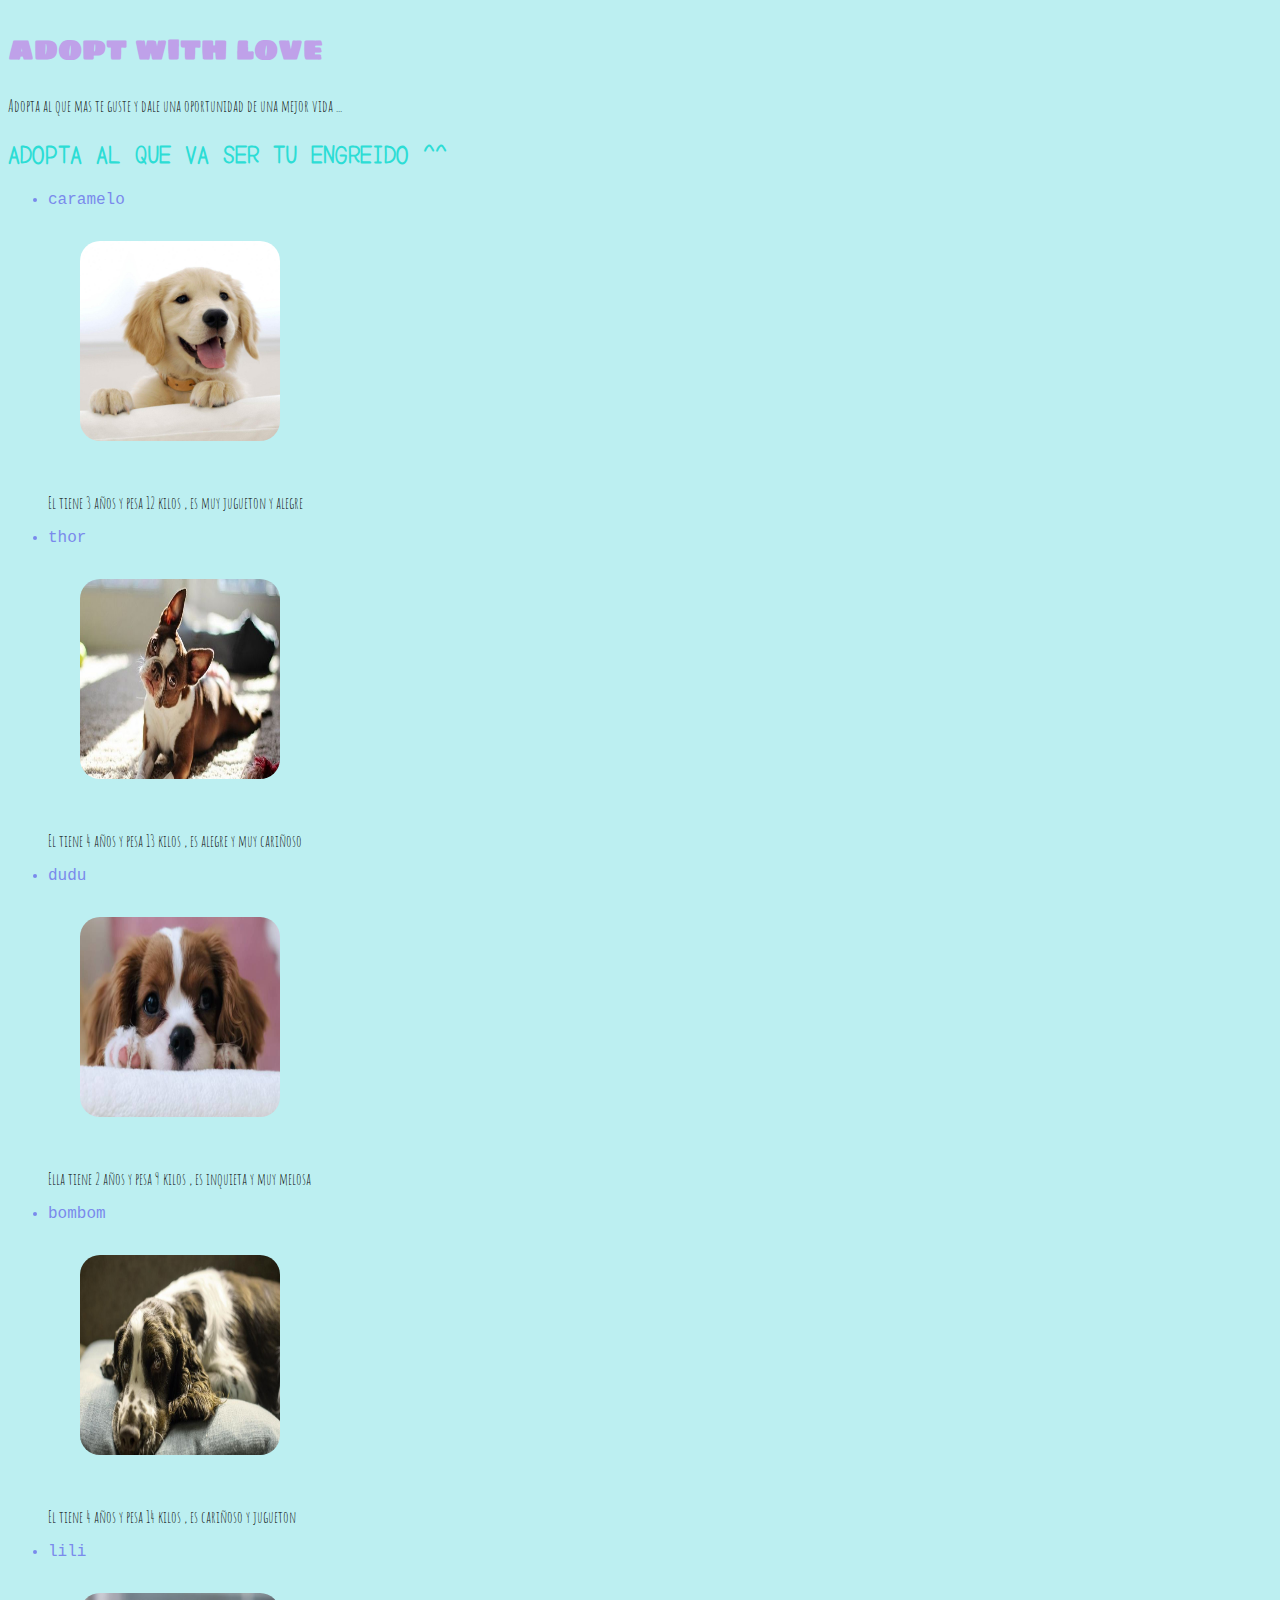
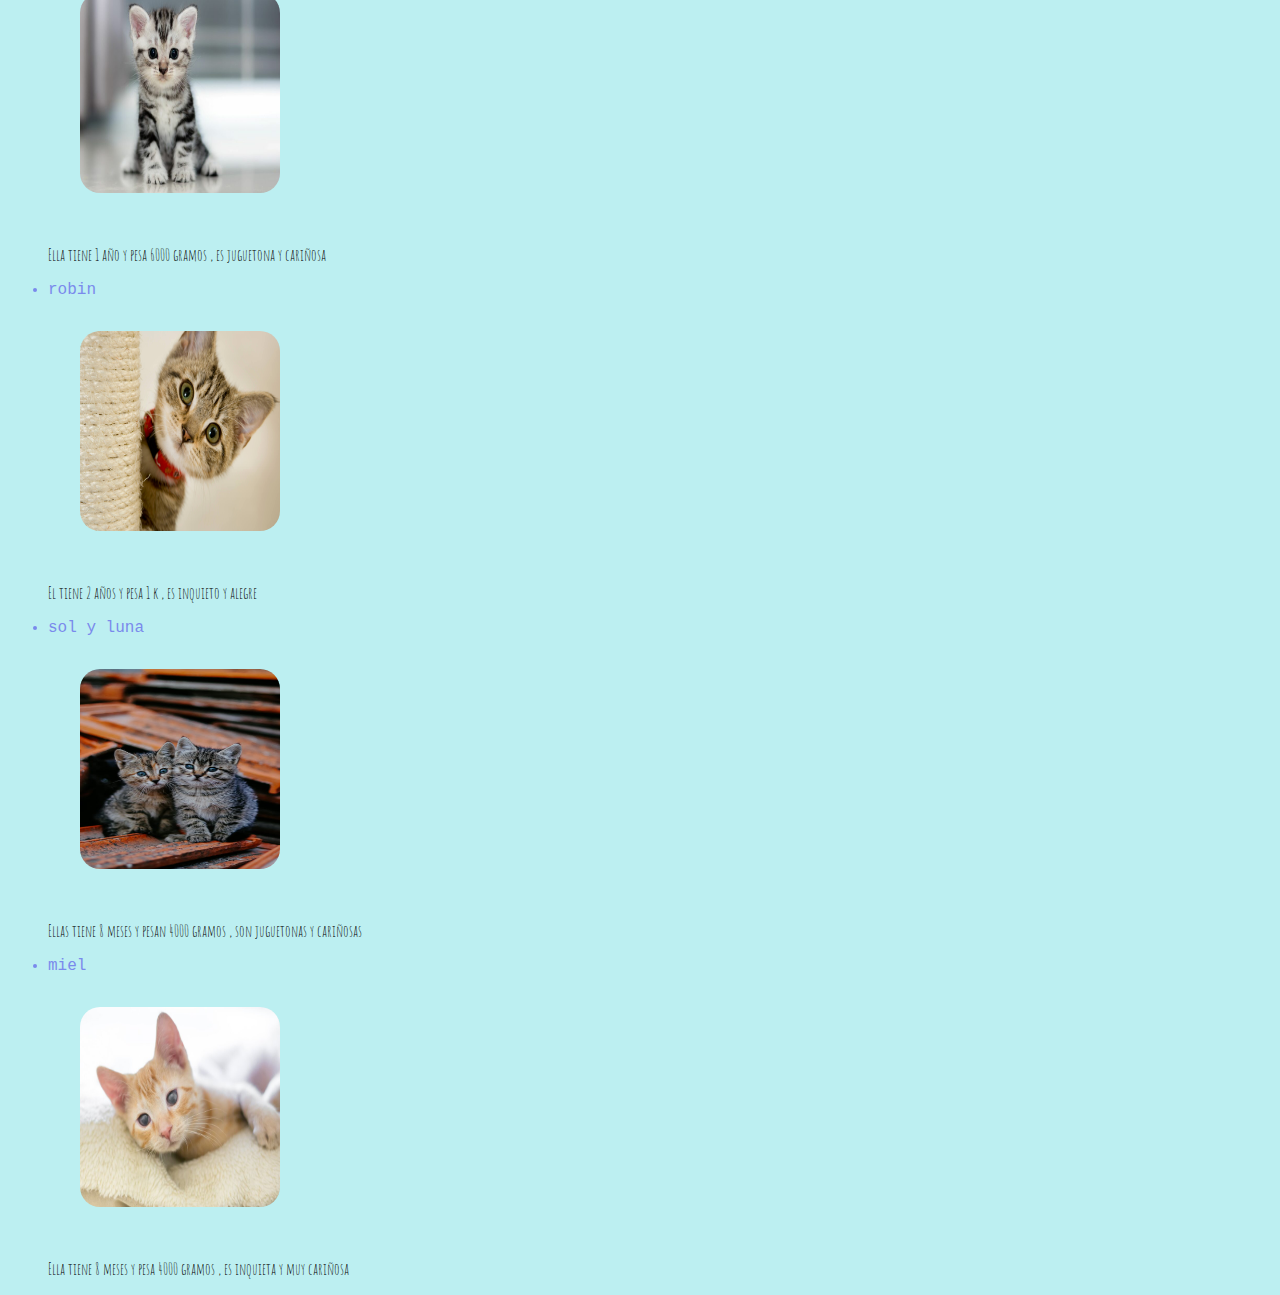
<file: unidad1/pagina.web/index.html>
<!DOCTYPE html>
<html lang="en">

<head>
    <meta charset="UTF-8">
    <meta http-equiv="X-UA-Compatible" content="IE=edge">
    <meta name="viewport" content="width=device-width, initial-scale=1.0">
    <title>Document</title>
    <link rel="stylesheet" href="css/style.css">

    <link rel="preconnect" href="https://fonts.googleapis.com">
    <link rel="preconnect" href="https://fonts.gstatic.com" crossorigin>
    <link href="https://fonts.googleapis.com/css2?family=Amatic+SC:wght@700&family=Pangolin&display=swap"
        rel="stylesheet">

    <link rel="preconnect" href="https://fonts.googleapis.com">
    <link rel="preconnect" href="https://fonts.gstatic.com" crossorigin>
    <link href="https://fonts.googleapis.com/css2?family=Yomogi&display=swap" rel="stylesheet">

    <link rel="preconnect" href="https://fonts.googleapis.com">
    <link rel="preconnect" href="https://fonts.gstatic.com" crossorigin>
    <link href="https://fonts.googleapis.com/css2?family=Sigmar+One&display=swap" rel="stylesheet">
</head>

<body>
    <h1> adopt with love </h1>

    <P> Adopta al que mas te guste y dale una oportunidad de una mejor vida ... </P>

    <h2> ADOPTA AL QUE VA SER TU ENGREIDO ^^ </h2>

    <ul>

        <li> caramelo </li>
        <img src="img/img1.jpg" alt="caramelo">
        <p> El tiene 3 años y pesa 12 kilos , es muy jugueton y alegre </p>

        <li > thor </li>
        <img src="img/img2.jpg" alt="thor">
        <p> El tiene 4 años y pesa 13 kilos , es alegre y muy cariñoso </p>

        <li > dudu </li>
        <img src="img/img3.jpg" alt="dudu">
        <p> Ella tiene 2 años y pesa 9 kilos , es inquieta y muy melosa </p>

        <li  > bombom </li>
        <img src="img/img4.jpeg" alt="bombom">
        <p>El tiene 4 años y pesa 14 kilos , es cariñoso y jugueton</p>

        <li > lili </li>
        <img src="img/img5.jpeg" alt="lili">
        <p>Ella tiene 1 año y pesa 6000 gramos , es juguetona y cariñosa </p>

        <li > robin </li>
        <img src="img/img6.jpg" alt="robin">
        <p>El tiene 2 años y pesa 1 k , es inquieto y alegre </p>

        <li > sol y luna </li>
        <img src="img/img7.jpeg" alt="sol y luna">
        <p>Ellas tiene 8 meses y pesan 4000 gramos , son juguetonas y cariñosas </p>

        <li> miel </li>
        <img src="img/img8.jpg" alt=" miel">
        <p> Ella tiene 8 meses y pesa 4000 gramos , es inquieta y muy cariñosa </p>

    </ul>


</body>

</html>
</file>
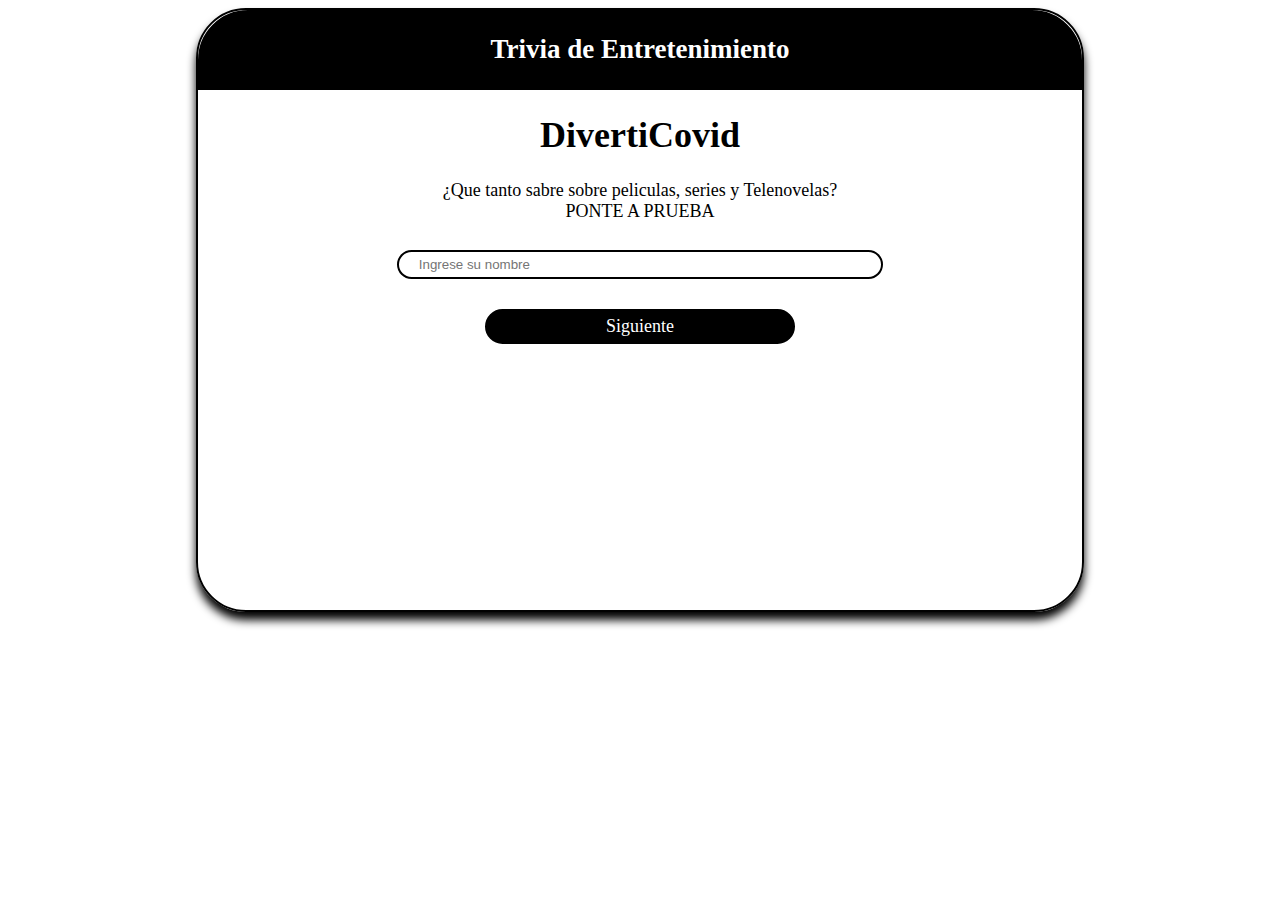
<file: unidad1/Proyecto-Trivia-main/index.html>
<!DOCTYPE html>
<html lang="es">
<head>
    <meta charset="UTF-8">
    <meta http-equiv="X-UA-Compatible" content="IE=edge">
    <meta name="viewport" content="width=device-width, initial-scale=1.0">
    <title>.:: Trivia ::.</title>
    <link rel="stylesheet" href="css/stylos.css">
</head>
<body>
    <main>
        <div class="presentacion">
            <div class="marca">
                <h2>Trivia de Entretenimiento</h2>
            </div>
            <div class="container">
                <h1>DivertiCovid</h1>
                <p>¿Que tanto sabre sobre peliculas, series y Telenovelas? <br> PONTE A PRUEBA</p>
                <input type="text" id="nombre" name="nombre" class="input" placeholder="Ingrese su nombre">

                <a href="vistas/categoria.html" id="boton" class="boton">Siguiente</a>
            </div>
        </div>
    </main>
    <script src="js/inicio.js"></script>
</body>
</html>
</file>
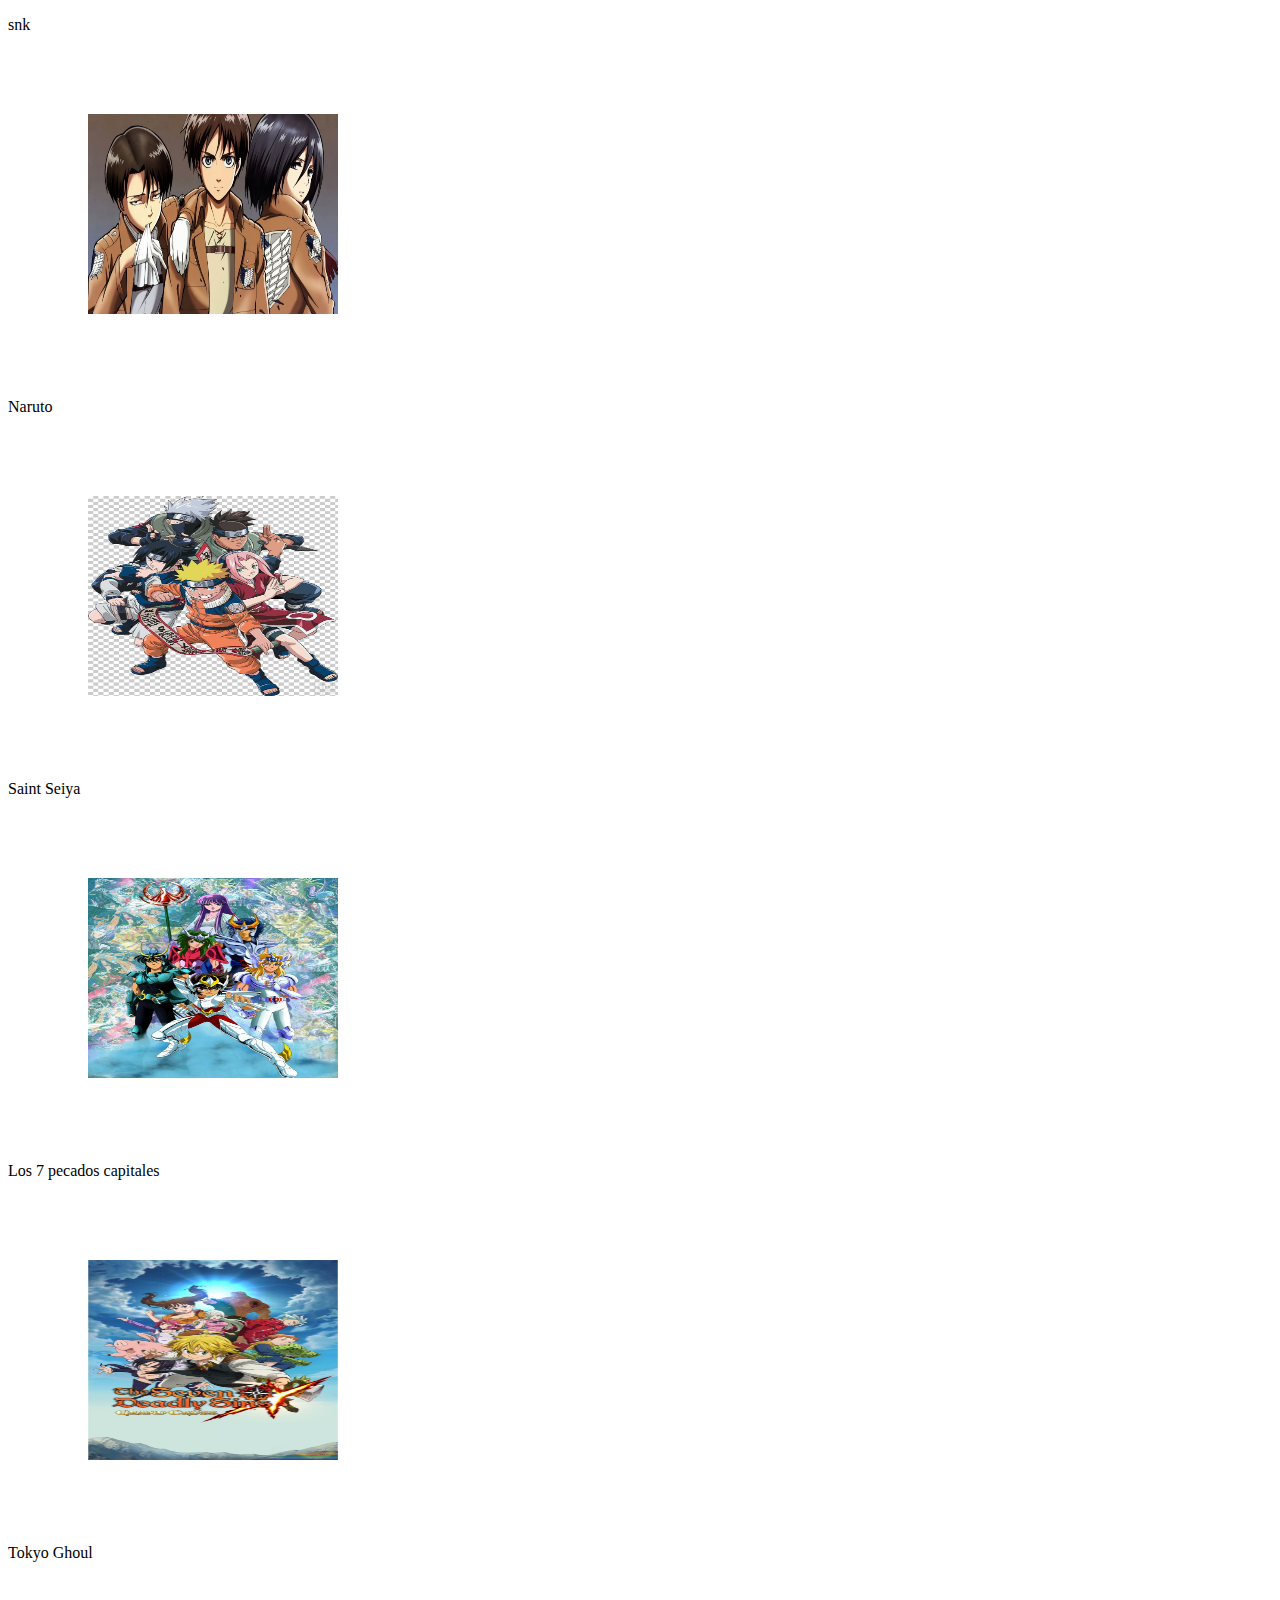
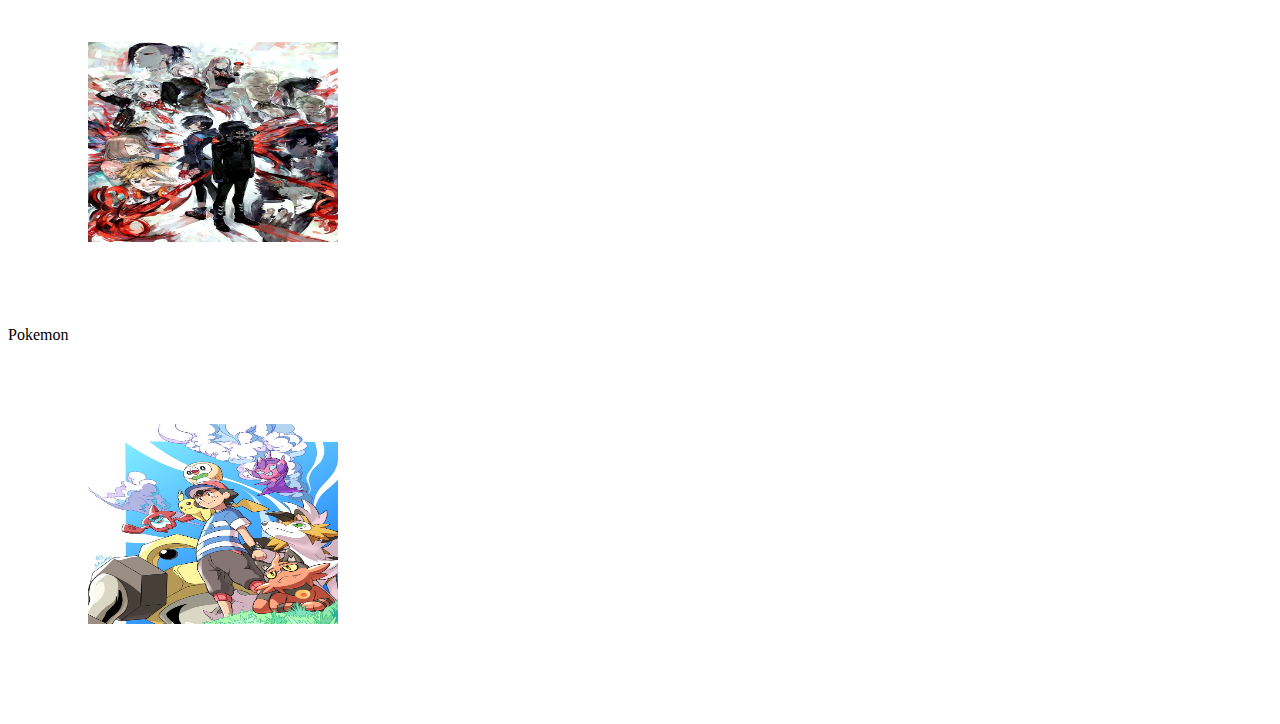
<file: unidad1/sesion25/index.html>
<!DOCTYPE html>
<html lang="en">
<head>
    <meta charset="UTF-8">
    <meta http-equiv="X-UA-Compatible" content="IE=edge">
    <meta name="viewport" content="width=device-width, initial-scale=1.0">
    <title>Document</title>
    <link rel="stylesheet" href="js/css/style.css">
</head>
<body>
    <p id="demo"></p>  
    
    <script src="app.js"></script>
</body>
</html>
</file>
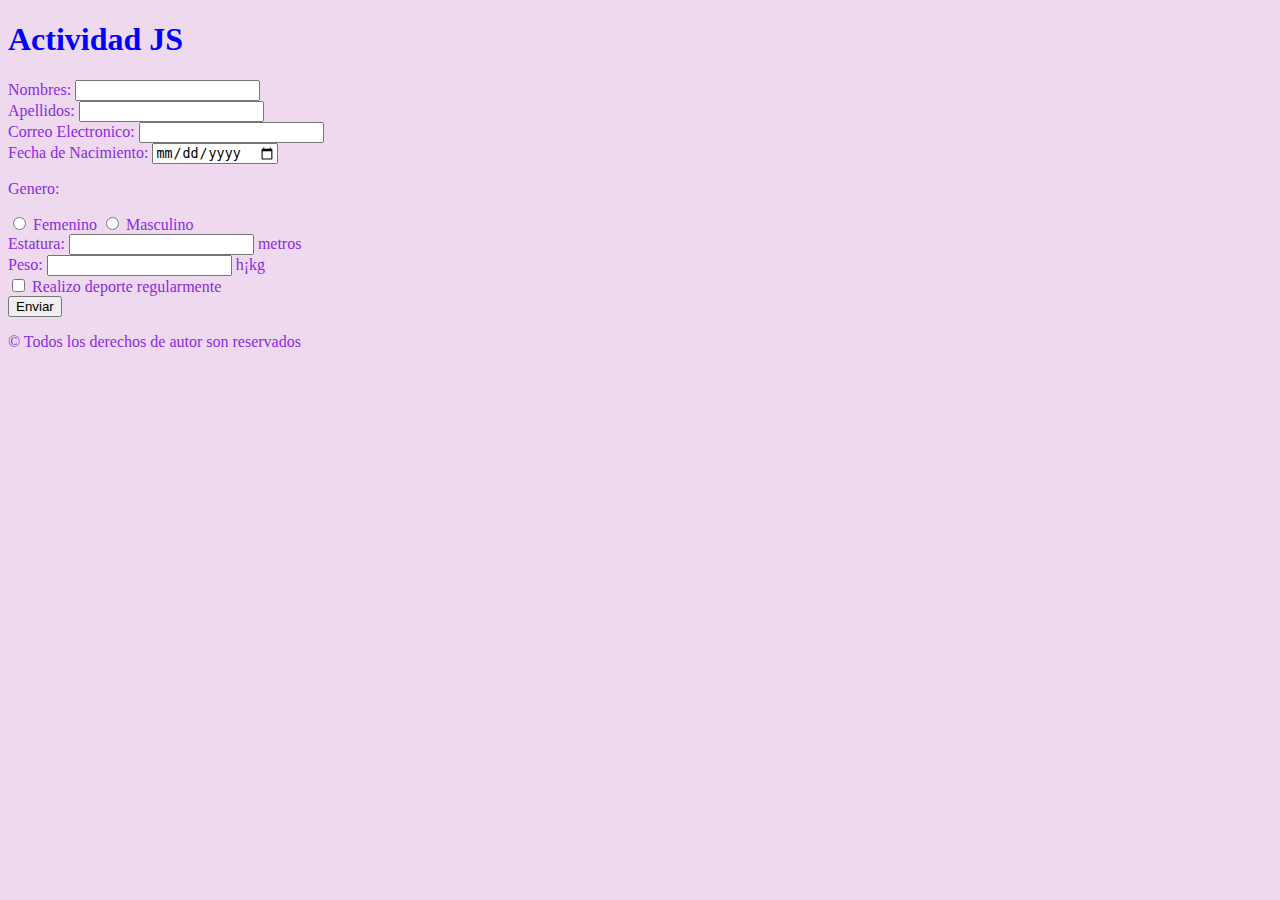
<file: unidad1/clase11/clase11.html>
<!DOCTYPE html>
<html lang="en">

<head>
    <meta charset="UTF-8">
    <meta http-equiv="X-UA-Compatible" content="IE=edge">
    <meta name="viewport" content="width=device-width, initial-scale=1.0">
    <title>Document</title>
    <link rel="stylesheet" href="css/dulce.css">
</head>

<body class="abc">
    <header>
        <h1 class="mariana">Actividad JS</h1>
    </header>
    <main>
        <form>
            <div class="campo">
                <label for="nombres">Nombres:</label>
                <input type="text" name="nombres" id="nombres">
            </div>
            <div class="campo">
                <label for="apellidos">Apellidos:</label>
                <input type="text" name="apellidos" id="apellidos">
            </div>
            <div class="campo">
                <label for="email">Correo Electronico:</label>
                <input type="email" name="email" id="email">
            </div>
            <div class="campo">
                <label for="fecha-nacimiento">Fecha de Nacimiento:</label>
                <input type="date" name="fecha-nacimiento" id="fecha-nacimiento">
            </div>
            <div class="campo">
                <p>Genero: </p>
                <span class="tab"></span> <input type="radio" id="f" name="genero" value="f">
                <label for="f">Femenino</label>
                <input type="radio" id="m" name="genero" value="m">
                <label for="m">Masculino</label>
            </div>
            <div class="campo">
                <label for="estatura">Estatura:</label>
                <input class="w-50" type="number" name="estatura" id="estatura" step="any"> metros
            </div>
            <div class="campo">
                <label for="peso">Peso: </label>
                <input class="w-50" type="number" name="peso" id="peso" step="any"> h¡kg
            </div>
            <div class="campo">
                <input type="checkbox" id="deporte" name="deporte">
                <label for="deporte">Realizo deporte regularmente</label>
            </div>
            <div class="campo">
                <button type="button" id="enviar" onclick="datos()">Enviar</button>
            </div>
        </form>
    </main>

    <footer>
        <p class="d">
            &copy; Todos los derechos de autor son reservados
        </p>
    </footer>
    </div>
    <script src="js/script.js"></script>
</body>
</html>
</file>
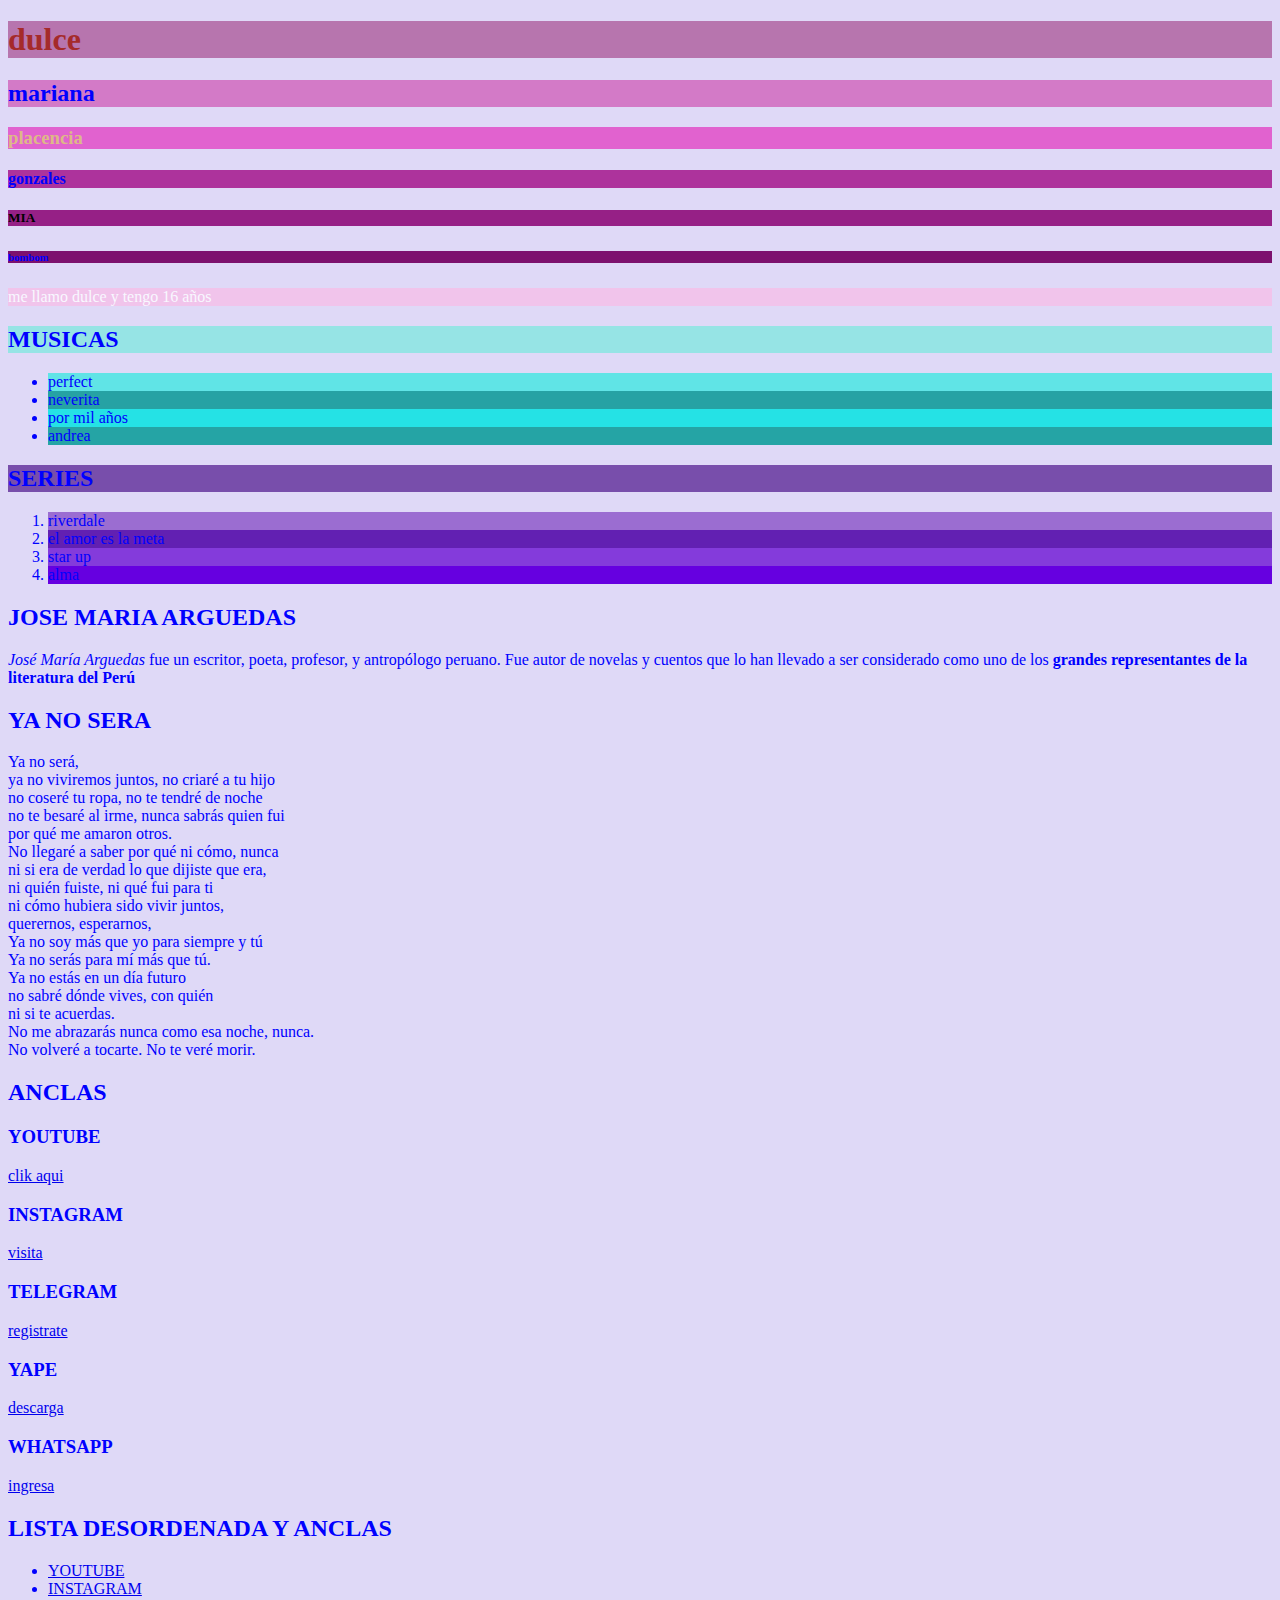
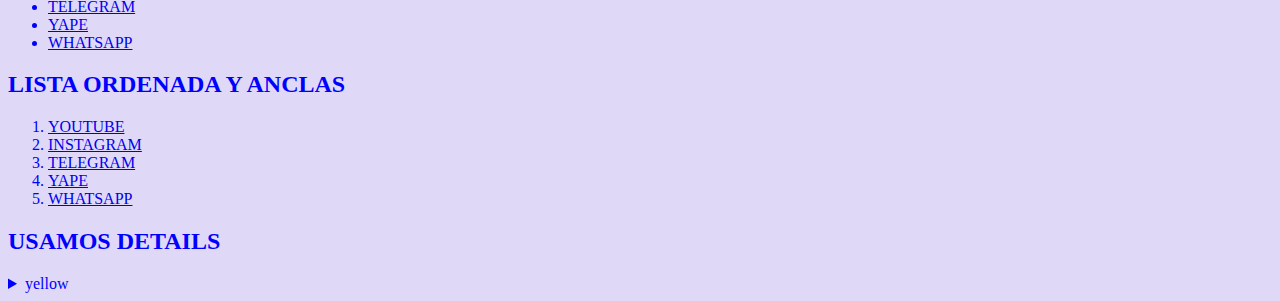
<file: unidad1/repaso/dulce.html>
<!DOCTYPE html>
<html lang="es">

<head>
    <meta charset="UTF-8">
    <meta http-equiv="X-UA-Compatible" content="IE=edge">
    <meta name="viewport" content="width=device-width, initial-scale=1.0">
    <title>dulce</title>
</head>

<body style="background-color:#DFD9F7; color: blue;">
    <h1 style="background-color:#B775AE ; color: brown;">dulce</h1>
    <h2 style="background-color: #D37AC7 ; ">mariana</h2>
    <h3 style="background-color:#E162CF ;color: burlywood;">placencia</h3>
    <h4 style="background-color: #AD339C;">gonzales</h4>
    <h5 style="background-color:#962086 ;color: rgb(0, 0, 0);">MIA</h5>
    <h6 style="background-color:#7D116E ;">bombom</h6>
    <p style="background-color:#F1C4EB ;color: ghostwhite;">me llamo dulce y tengo 16 años </p>
    <h2 style="background-color:#96E4E5 ;">MUSICAS</h2>
    <ul>
        <li style="background-color:#60E4E6  ;">perfect</li>
        <li style="background-color:#26A2A4 ;">neverita</li>
        <li style="background-color:#25E2E5  ;">por mil años</li>
        <li style="background-color:#25A4A5  ;">andrea</li>
    </ul>
    <h2 style="background-color:#784EAB  ;">SERIES</h2>
    <ol>
        <li style="background-color:#9B6DD1  ;">riverdale</li>
        <li style="background-color:#6220B2  ;">el amor es la meta</li>
        <li style="background-color:#843BDB  ;">star up</li>
        <li style="background-color:#6600E0  ;">alma</li>
    </ol>
    <h2 style="background-color: ;">JOSE MARIA ARGUEDAS</h2>
    <p>
        <i style="background-color: ;">José María Arguedas</i> fue un escritor, poeta, profesor, y antropólogo peruano.
        Fue autor de novelas y cuentos que lo han llevado a ser considerado como uno de los
        <b>grandes representantes de la literatura del Perú</b>
    </p>
    <h2>YA NO SERA </h2>
    <p>Ya no será,<br>
        ya no viviremos juntos, no criaré a tu hijo <br>
        no coseré tu ropa, no te tendré de noche <br>
        no te besaré al irme, nunca sabrás quien fui <br>
        por qué me amaron otros. <br>

        No llegaré a saber por qué ni cómo, nunca <br>
        ni si era de verdad lo que dijiste que era, <br>
        ni quién fuiste, ni qué fui para ti <br>
        ni cómo hubiera sido vivir juntos, <br>
        querernos, esperarnos, <br>

        Ya no soy más que yo para siempre y tú <br>
        Ya no serás para mí más que tú. <br>
        Ya no estás en un día futuro <br>
        no sabré dónde vives, con quién <br>
        ni si te acuerdas. <br>

        No me abrazarás nunca como esa noche, nunca. <br>
        No volveré a tocarte. No te veré morir. <br> </p>
    <h2>ANCLAS</h2>
    <h3>YOUTUBE</h3>
    <a href="https://www.youtube.com/watch?v=ESR9Q50Wdmo"> clik aqui</a>
    <h3>INSTAGRAM</h3>
    <a href="https://www.instagram.com/">visita</a>
    <h3>TELEGRAM</h3>
    <a href="https://web.telegram.org/?legacy=1#/login">registrate</a>
    <h3>YAPE</h3>
    <a href="https://www.yape.com.pe/">descarga</a>
    <h3>WHATSAPP</h3>
    <a href="https://www.whatsapp.com/?lang=es">ingresa
    </a>
    <h2>LISTA DESORDENADA Y ANCLAS</h2>
    <ul>
        <li><a href="https://www.youtube.com/watch?v=ESR9Q50Wdmo">YOUTUBE</a></li>
        <li><a href="https://www.instagram.com/">INSTAGRAM</a></li>
        <li><a href="https://web.telegram.org/?legacy=1#/login">TELEGRAM</a></li>
        <li><a href="https://www.yape.com.pe/"> YAPE</a></li>
        <li><a href="https://www.whatsapp.com/?lang=es">WHATSAPP</a></li>
    </ul>
    <h2>LISTA ORDENADA Y ANCLAS </h2>
    <ol>
        <li><a href="https://www.youtube.com/watch?v=ESR9Q50Wdmo">YOUTUBE</a></li>
        <li><a href="https://www.instagram.com/">INSTAGRAM</a></li>
        <li><a href="https://web.telegram.org/?legacy=1#/login">TELEGRAM</a></li>
        <li><a href="https://www.yape.com.pe/"> YAPE</a></li>
        <li><a href="https://www.whatsapp.com/?lang=es">WHATSAPP</a></li>
    </ol>
    <h2>USAMOS DETAILS</h2>
    <details>
        <summary>yellow</summary>
        <p> Look at the stars <br>
            Look how they shine for you <br>
            And everything you do <br>
            Yeah, they were all yellow <br>
            I came along <br>
            I wrote a song for you <br>
            And all the things you do <br>
            And it was called Yellow <br>
            So then I took my turn <br>
            Oh, what a thing to have done <br>
            And it was all yellow <br>
            Your skin, oh yeah, your skin and bones <br>
            Turn into something beautiful <br>
            And you know, you know I love you so <br>
            You know I love you so <br>
            I swam across <br>
            I jumped across for you <br>
            Oh, what a thing to do <br>
            'Cause you were all yellow <br>
            I drew a line <br>
            I drew a line for you <br>
            Oh, what a thing to do <br>
            And it was all yellow <br>
            And your skin, oh yeah, your skin and bones <br>
            Turn into something beautiful <br>
            And you know, for you, I'd bleed myself dry <br>
            For you, I'd bleed myself dry <br>
            It's true <br>
            Look how they shine for you <br>
            Look how they shine for you <br>
            Look how they shine for <br>
            Look how they shine for you <br>
            Look how they shine for you <br>
            Look how they shine <br>
            Look at the stars <br>
            Look how they shine for you <br>
            And all the things that you do <br>
        </p>
    </details>
</body>

</html>
</file>
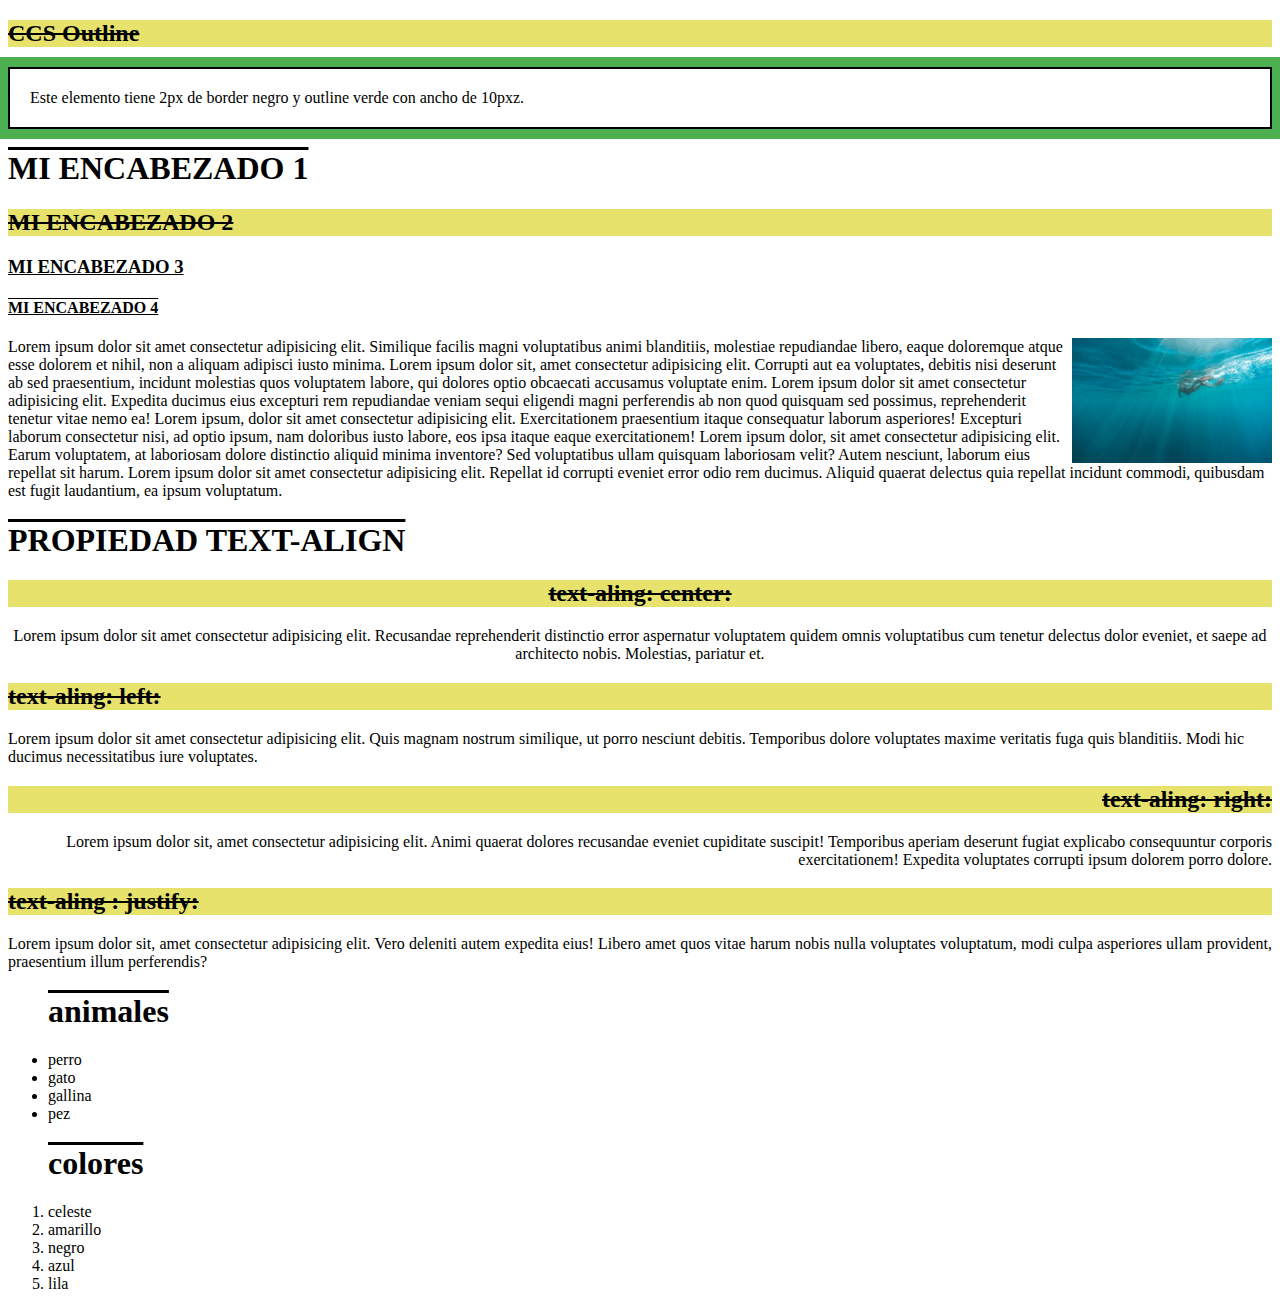
<file: unidad1/sesion 8/sesion8.html>
<!DOCTYPE html>
<html lang="es">

<head>
    <meta charset="UTF-8">
    <meta http-equiv="X-UA-Compatible" content="IE=edge">
    <meta name="viewport" content="width=device-width, initial-scale=1.0">
    <title>Document</title>
    <link rel="stylesheet" href="css/sesion8.css">
</head>

<body>

    <h2>CCS Outline</h2>
    <p class="caja-c">Este elemento tiene 2px de border negro y outline verde con ancho de 10pxz. </p>


    <h1>MI ENCABEZADO 1</h1>
    <h2>MI ENCABEZADO 2</h2>
    <h3>MI ENCABEZADO 3</h3>
    <h4>MI ENCABEZADO 4</h4>



    <img src="imagenes/img2.jpg" alt="una persona nadando" width="200">
    <p>Lorem ipsum dolor sit amet consectetur adipisicing elit. Similique facilis magni voluptatibus animi blanditiis,
        molestiae repudiandae libero, eaque doloremque atque esse dolorem et nihil, non a aliquam adipisci iusto minima.
        Lorem ipsum dolor sit, amet consectetur adipisicing elit. Corrupti aut ea voluptates, debitis nisi deserunt ab
        sed praesentium, incidunt molestias quos voluptatem labore, qui dolores optio obcaecati accusamus voluptate
        enim. Lorem ipsum dolor sit amet consectetur adipisicing elit. Expedita ducimus eius excepturi rem repudiandae
        veniam sequi eligendi magni perferendis ab non quod quisquam sed possimus, reprehenderit tenetur vitae nemo ea!
        Lorem ipsum, dolor sit amet consectetur adipisicing elit. Exercitationem praesentium itaque consequatur laborum
        asperiores! Excepturi laborum consectetur nisi, ad optio ipsum, nam doloribus iusto labore, eos ipsa itaque
        eaque exercitationem! Lorem ipsum dolor, sit amet consectetur adipisicing elit. Earum voluptatem, at laboriosam
        dolore distinctio aliquid minima inventore? Sed voluptatibus ullam quisquam laboriosam velit? Autem nesciunt,
        laborum eius repellat sit harum. Lorem ipsum dolor sit amet consectetur adipisicing elit. Repellat id corrupti
        eveniet error odio rem ducimus. Aliquid quaerat delectus quia repellat incidunt commodi, quibusdam est fugit
        laudantium, ea ipsum voluptatum.
    </p>

    <h1>PROPIEDAD TEXT-ALIGN</h1>
    <div class="a">
        <h2>text-aling: center: </h2>
        <p>Lorem ipsum dolor sit amet consectetur adipisicing elit. Recusandae reprehenderit distinctio error aspernatur
            voluptatem quidem omnis voluptatibus cum tenetur delectus dolor eveniet, et saepe ad architecto nobis.
            Molestias, pariatur et.</p>
    </div>
    <div class="b">
        <h2>text-aling: left:</h2>
        <p>Lorem ipsum dolor sit amet consectetur adipisicing elit. Quis magnam nostrum similique, ut porro nesciunt
            debitis. Temporibus dolore voluptates maxime veritatis fuga quis blanditiis. Modi hic ducimus necessitatibus
            iure voluptates.</p>
    </div>
    <div class="c">
        <h2>text-aling: right:</h2>
        <p>Lorem ipsum dolor sit, amet consectetur adipisicing elit. Animi quaerat dolores recusandae eveniet cupiditate
            suscipit! Temporibus aperiam deserunt fugiat explicabo consequuntur corporis exercitationem! Expedita
            voluptates corrupti ipsum dolorem porro dolore.</p>
    </div>
    <div class="d">
        <h2>text-aling : justify:</h2>
        <p>Lorem ipsum dolor sit, amet consectetur adipisicing elit. Vero deleniti autem expedita eius! Libero amet quos
            vitae harum nobis nulla voluptates voluptatum, modi culpa asperiores ullam provident, praesentium illum
            perferendis?</p>
    </div>

    <ul>
        <h1>animales</h1>
        <li>perro</li>
        <li>gato</li>
        <li>gallina</li>
        <li>pez</li>
    </ul>
    <ol>
        <h1>colores</h1>
        <li> celeste </li>
        <li>amarillo</li>
        <li> negro</li>
        <li>azul</li>
        <li>lila</li>
    </ol>
</body>

</html>
</file>
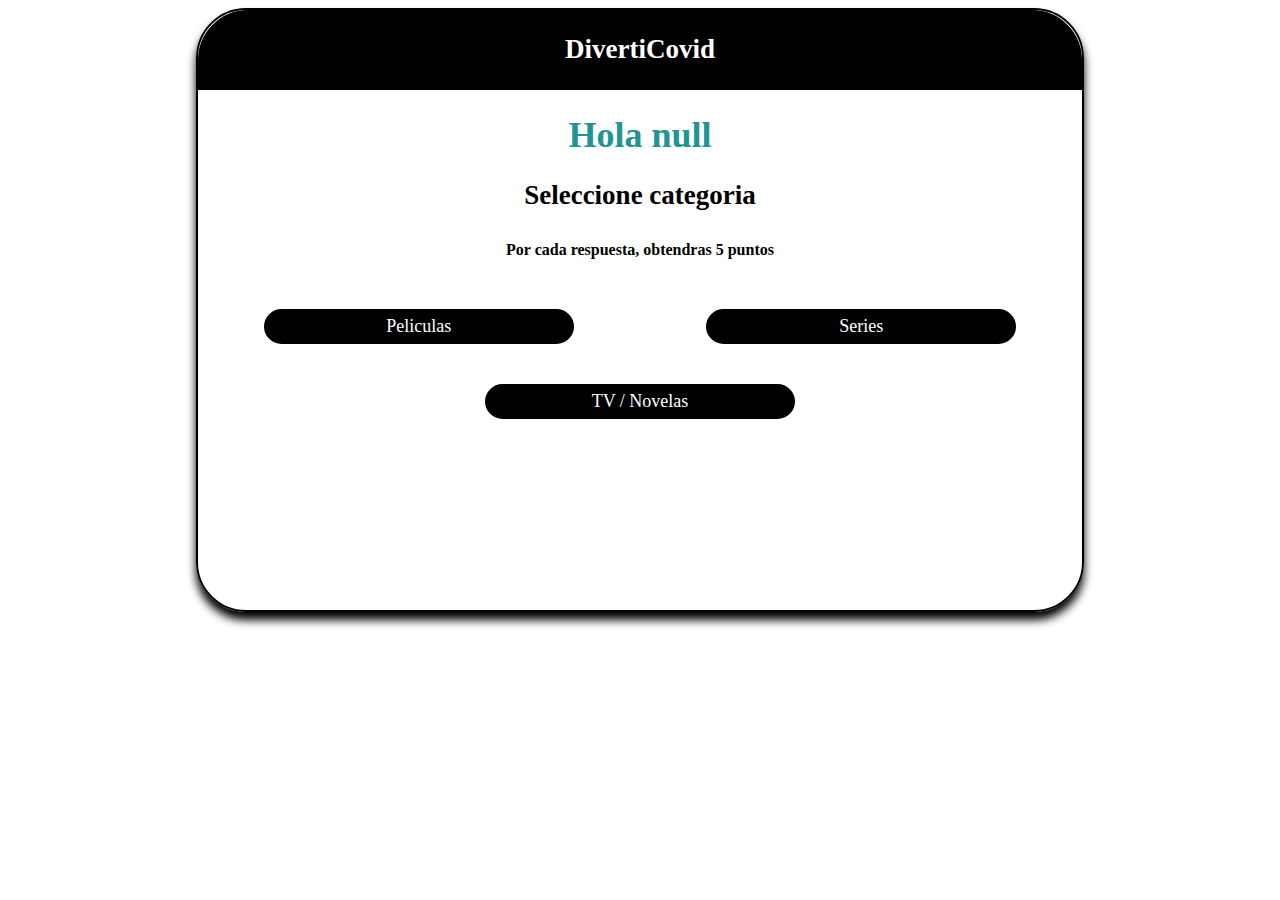
<file: unidad1/Proyecto-Trivia-main/vistas/categoria.html>
<!DOCTYPE html>
<html lang="es">
<head>
    <meta charset="UTF-8">
    <meta http-equiv="X-UA-Compatible" content="IE=edge">
    <meta name="viewport" content="width=device-width, initial-scale=1.0">
    <title>.:: Categoria ::.</title>
    <link rel="stylesheet" href="../css/stylos.css">
</head>
<body>
    <main>
        <div class="presentacion">
            <div class="marca">
                <h2>DivertiCovid</h2>
            </div>
            <div class="container">
                <h1 class="titulo" id="saludo">Hola </h1>
                <h2>Seleccione categoria</h2>
                <h2 class="puntos">Por cada respuesta, obtendras 5 puntos</h2>
                <div class="botones">
                    <a href="peliculas.html" class="boton">Peliculas</a>
                    <a href="series.html" class="boton">Series</a>
                    <a href="tv-novela.html" class="boton">TV / Novelas</a>
                </div>
            </div>
        </div>
    </main>
    <script src="../js/categoria.js"></script>
</body>
</html>
</file>
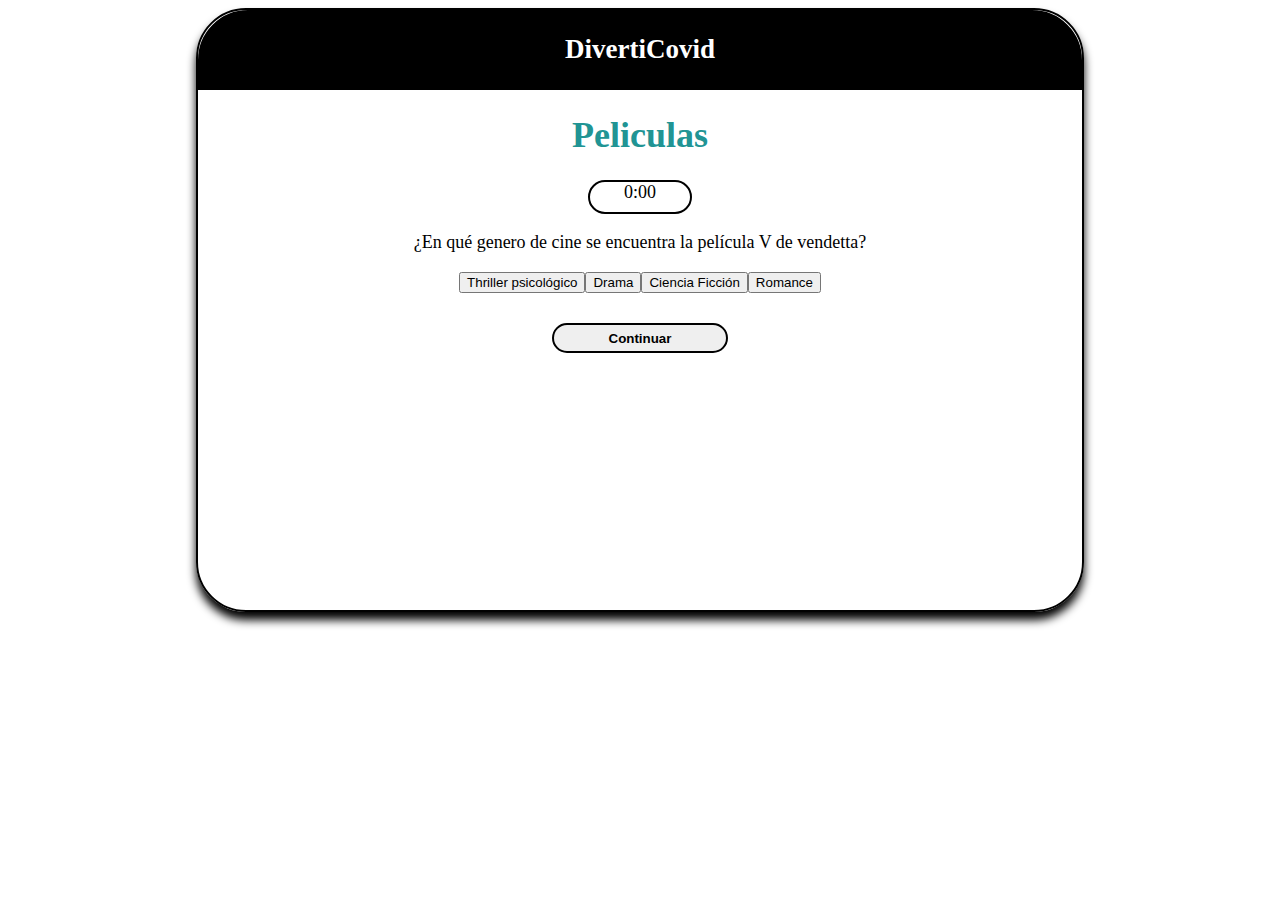
<file: unidad1/Proyecto-Trivia-main/vistas/peliculas.html>
<!DOCTYPE html>
<html lang="es">

<head>
    <meta charset="UTF-8">
    <meta http-equiv="X-UA-Compatible" content="IE=edge">
    <meta name="viewport" content="width=device-width, initial-scale=1.0">
    <title>.:: Peliculas ::.</title>
    <link rel="stylesheet" href="../css/stylos.css">
</head>

<body>
    <main>
        <div class="presentacion">
            <div class="marca">
                <h2>DivertiCovid</h2>
            </div>
            <h1 class="titulo">Peliculas</h1>
            <div class="cronometro" id="cronometro">
                0:00
            </div>
            <div class="peliculas" id="pregunta"></div>

            <button class="botonSiguiente" id="siguienteTrivia">
                Continuar
            </button>
        </div>
    </main>
    <script src="../js/peliculas.js"></script>
</body>

</html>
</file>
<file: unidad1/pagina.web/css/style.css>
body {
    background-color: #BCEFF1
}

 header {
    text-align:center ;
 }

main{
    padding: 20px; 
}
h1{
    font-family: 'Sigmar One', cursive;
}
h2{
    font-family: 'Yomogi', cursive;
}

p{
    font-family: 'Amatic SC', cursive;
}

body{
    color: black;
}
 h1{
    color: #BFA1E9;
 }

h2{
    color: #2CDDD5;
}

img {

    width: 200px;
    height: 200px;
    margin: 2rem;
    border: 10;
    border-radius: 20px;
}

li{font-family: 'Courier New', Courier, monospace;
    color: #7A8AEC ;
}
</file>
<file: unidad1/Proyecto-Trivia-main/css/stylos.css>
body{
    text-align: center;
    font-size: 18px;
    font-family: lucida calligraphy;
}
.presentacion{
    border: 2px solid black;
    height: 600px;
    width: 70%;
    border-radius: 50px;
    margin: auto;
    box-shadow: 0 8px 10px black;
}
.marca{
    border: 2px solid black;
    border-radius: 50px 50px 0px 0px;
    background-color: black;
    color: white;
}
.input{
    border-radius: 20px;
    width: 50%;
    margin: 10px;
    border: 2px solid black;
    padding: 5px 20px;
}
.boton{
    border: 2px solid black;
    text-decoration: none;
    display: block;
    padding: 5px 20px;
    width: 30%;
    margin: 20px auto;
    border-radius: 30px;
    background-color: black;
    color: white;
}

/* ESTILOS PARA CATEGORIAS */
.titulo{
    color: rgb(33, 148, 148);
}
.puntos{
    margin: 30px;
    font-size: 16px;
}
.botones{
    display: flex;
    flex-wrap: wrap;
}

/* ESTILOS PARA PELICULAS */
.cronometro{
    border: 2px solid black;
    border-radius: 20px;
    height: 30px;
    width: 100px;
    margin: 15px auto;
}
.botonSiguiente{
    border: 2px solid black;
    border-radius: 20px;
    height: 30px;
    width: 20%;
    font-weight: bold;
    margin-top: 30px;
}
/* ESTILOS DE RESULTADO */
.puntajeTitulo{
    color: rgb(42, 153, 153);
}
.puntaje{
    color: red;
    font-size: 30px;
}
.botonVolver{
    text-decoration: none;
    background-color: black;
    color: white;
    border: 2px solid black;
    border-radius: 20px;
    padding: 5px 20px;
    margin: 10px auto;
    width: 40%;
    margin-top: 50px;
}
</file>
<file: unidad1/sesion25/js/css/style.css>
img {
    width: 250px;
    height: 200px;
    margin: 5rem;
    border: 0;
}
</file>
<file: unidad1/clase11/css/dulce.css>
.mariana{
     color: blue;
}
.campo{
 color: blueviolet;
}
.abc{
    background-color:#EED9EE ;
}
.d{
    color: blueviolet;
}
</file>
<file: unidad1/sesion 8/css/sesion8.css>
.caja-c{
    border: 2px solid black;
    outline: #4CAF50 solid 10px;
    padding: 20px;
}
h2{
    background-color: rgb(231, 226, 107);
}
 h1{
    text-decoration: overline;
 }

 h2{
    text-decoration: line-through;
 }

 h3{
    text-decoration: underline;
 }

 h4{
    text-decoration: underline overline;
 }
 
 img{
 float:right;
 }
  
 .a {
    text-align: center;
 }

 .b{
    text-align: left;
 }

 .c {
    text-align: right;
 }

 .d{
    text-align: justify
    ;
 }
</file>
